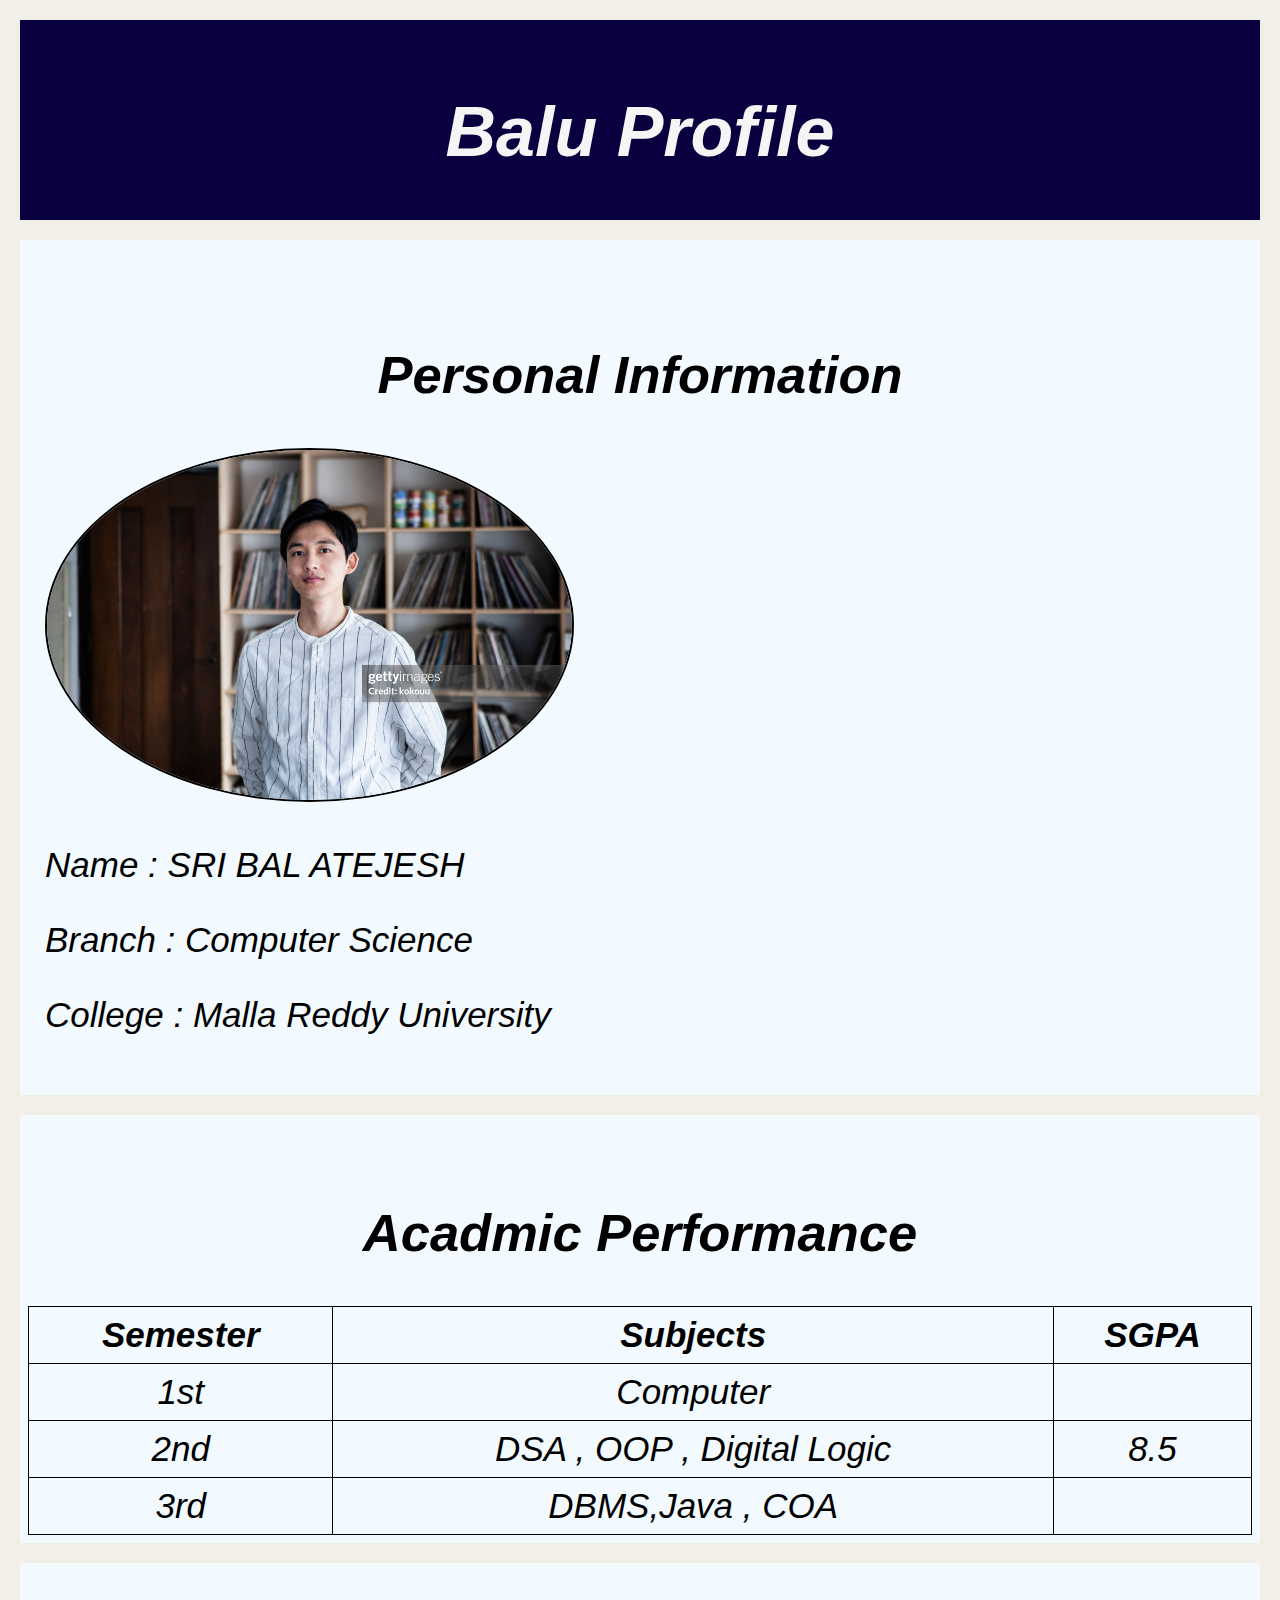
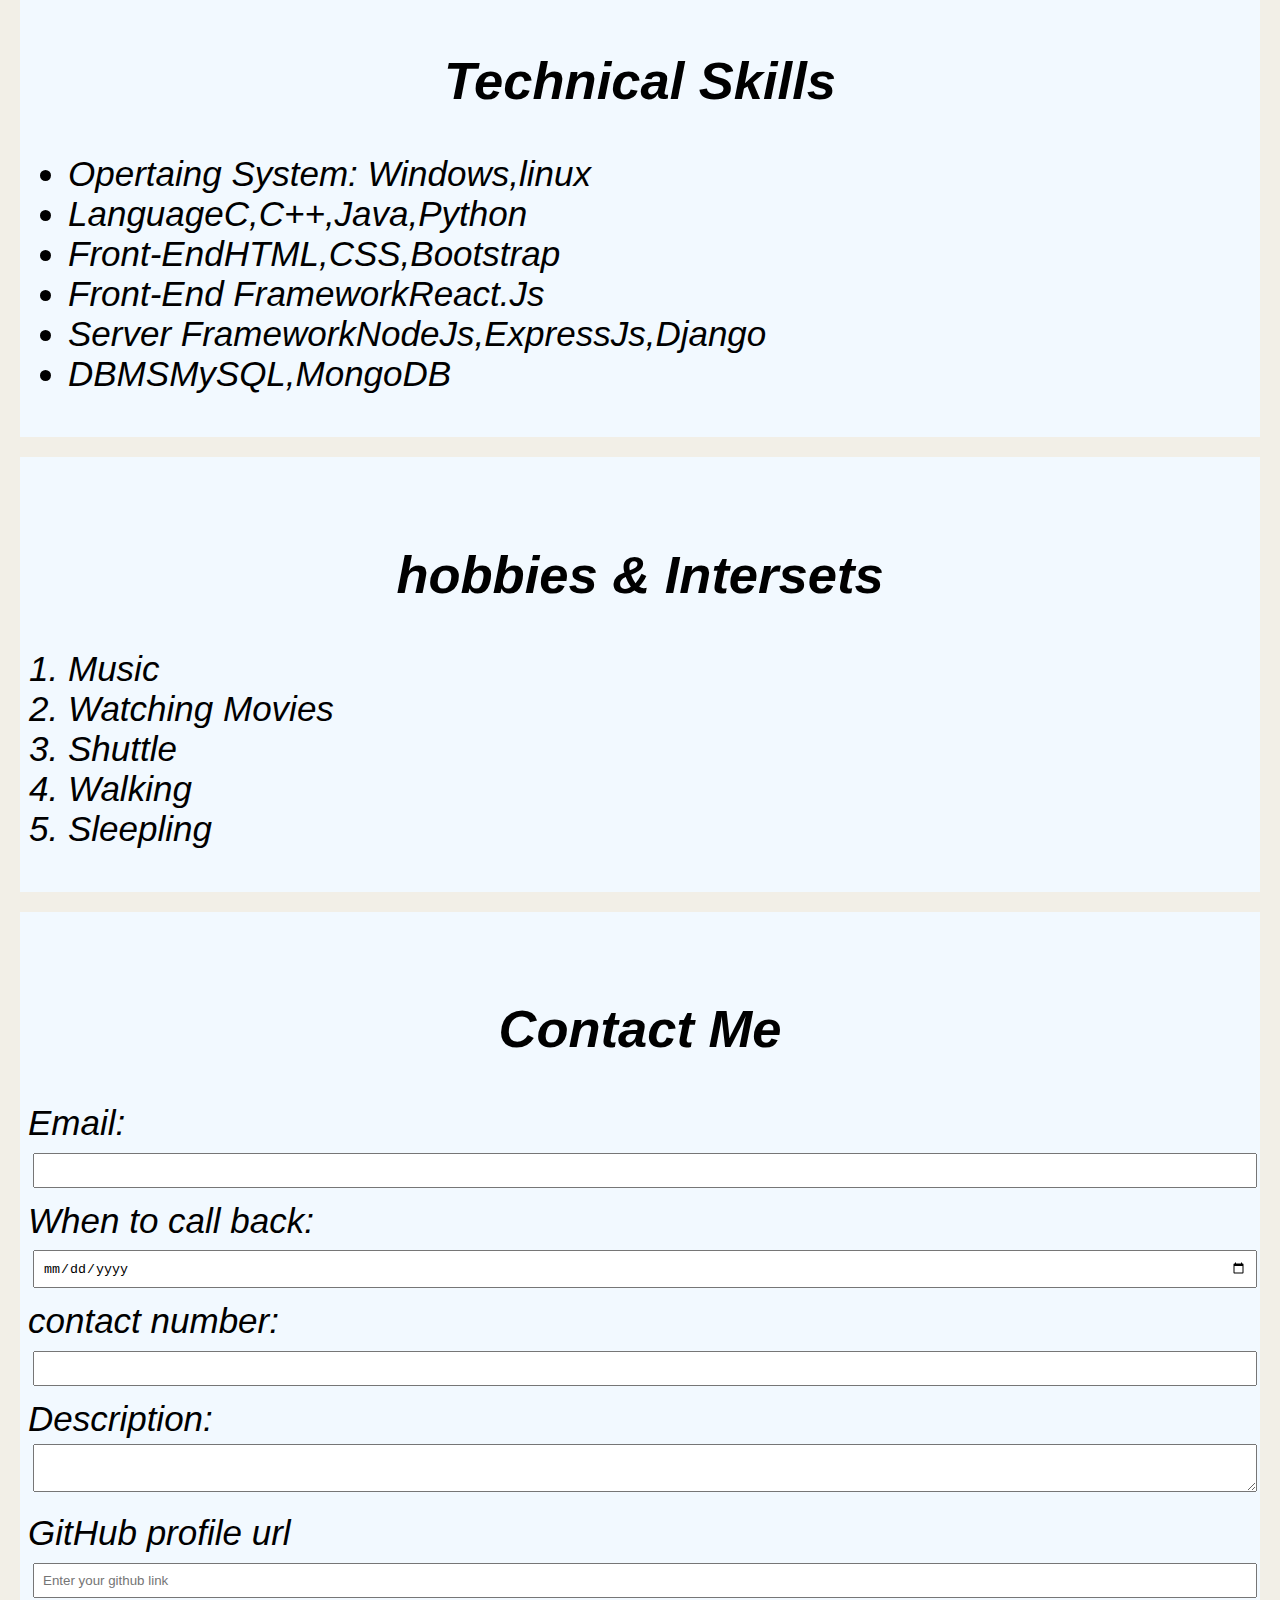
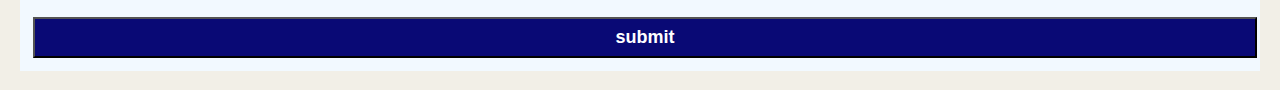
<file: index.html>
<!DOCTYPE html>
<html lang="en">
<head>
    <meta charset="UTF-8">
    <meta name="viewport" content="width=device-width, initial-scale=1.0">
    <meta name="keyword" content="Balu Computer Science Python Full Stack Developer" >
    <meta name="description" content="Profile page of Balu">
    <meta name="author" content="Balu">
    <meta http-equiv="refresh" content="10" url="http://localhost:8080/profile">
    <meta name="robots" content="index,follow">
    <title>Document</title>
    <link rel="stylesheet" href="style.css">
</head>
<body>
    <div class="container">
        <div class="Header">
           <h1> Balu Profile</h1>
        </div>
    <div class="section">
    <h2>Personal Information</h2>
    <img src="gettyimages-1467754763-2048x2048.jpg" height="350">
        <p><strong>Name : </strong>SRI BAL ATEJESH</p>
        <p><strong>Branch : </strong>Computer Science</p>
        <p><strong>College : </strong>Malla Reddy University</p>
    </div>

    
    
    <div class="table">    
<section>
        <h2>Acadmic Performance</h2>
        <table>
            <thead>

                <tr>
                    <th>Semester</th>
                    <th>Subjects</th>
                    <th>SGPA</th>
                </tr>
            </thead>
            <tbody>
                <tr>
                    <td>1st</td>
                    <td>Computer</td>
                    <td></td>
                </tr>
                <tr>
                    <td>2nd</td>
                    <td>DSA , OOP , Digital Logic</td>
                    <td>8.5</td>
                </tr>
                <tr>
                    <td>3rd</td>
                    <td>DBMS,Java , COA</td>
                    <td></td>
                </tr>
            </tbody>
        </table>
    </section>
    </div>
  </div>

  <div class="progrmming">
    <section>
        <h2> Technical Skills</h2>
        <ul>
                <li><Strong>Opertaing System: </Strong>Windows,linux</li>
                <li><strong>Language</strong>C,C++,Java,Python</li>
                <li><strong>Front-End</strong>HTML,CSS,Bootstrap</li>
                <li><strong>Front-End Framework</strong>React.Js</li>
                <li><strong>Server Framework</strong>NodeJs,ExpressJs,Django</li>
                <li><strong>DBMS</strong>MySQL,MongoDB</li>
            </ul>
    </section>
  </div>

  <div class="hobbies">
    <section>
<h2>hobbies & Intersets</h2>
            <ol>
                <li>Music</li>
                <li>Watching Movies</li>
                <li>Shuttle</li>
                <li>Walking</li>
                <li>Sleepling</li>
            </ol>
         </section>
    </section>
</div>


<section class="Contact">
            <h2>Contact Me</h2>
            <form action="">
                <div class="form-group">
                <label for="">Email:</label> 
                <input type="email" name="email" id="email">
                 </div>
                  
                <div class="form-group">
                <label for="">When to call back:</label>
                <input type="date" name="date" id="date">
                </div>

                <div class="form-group">  
                <label for="">contact number:</label>
                <input type="number" name="number" id="number">
                 </div>

                 <div class="form-group">  
                <label for="">Description:</label>
                <textarea name="Description" id="text"></textarea>
                </div>

                <div class="form-group">
                <label for="">GitHub profile url</label>
                <input type="url" name="url" id="url" placeholder="Enter your github link">
            </div>
            
           <div class="form-Group">
                <input type="submit" value="submit">
            </div>

            </form>
        </section>
  </div>
<footer>

</footer>

</body>
</html>
</file>
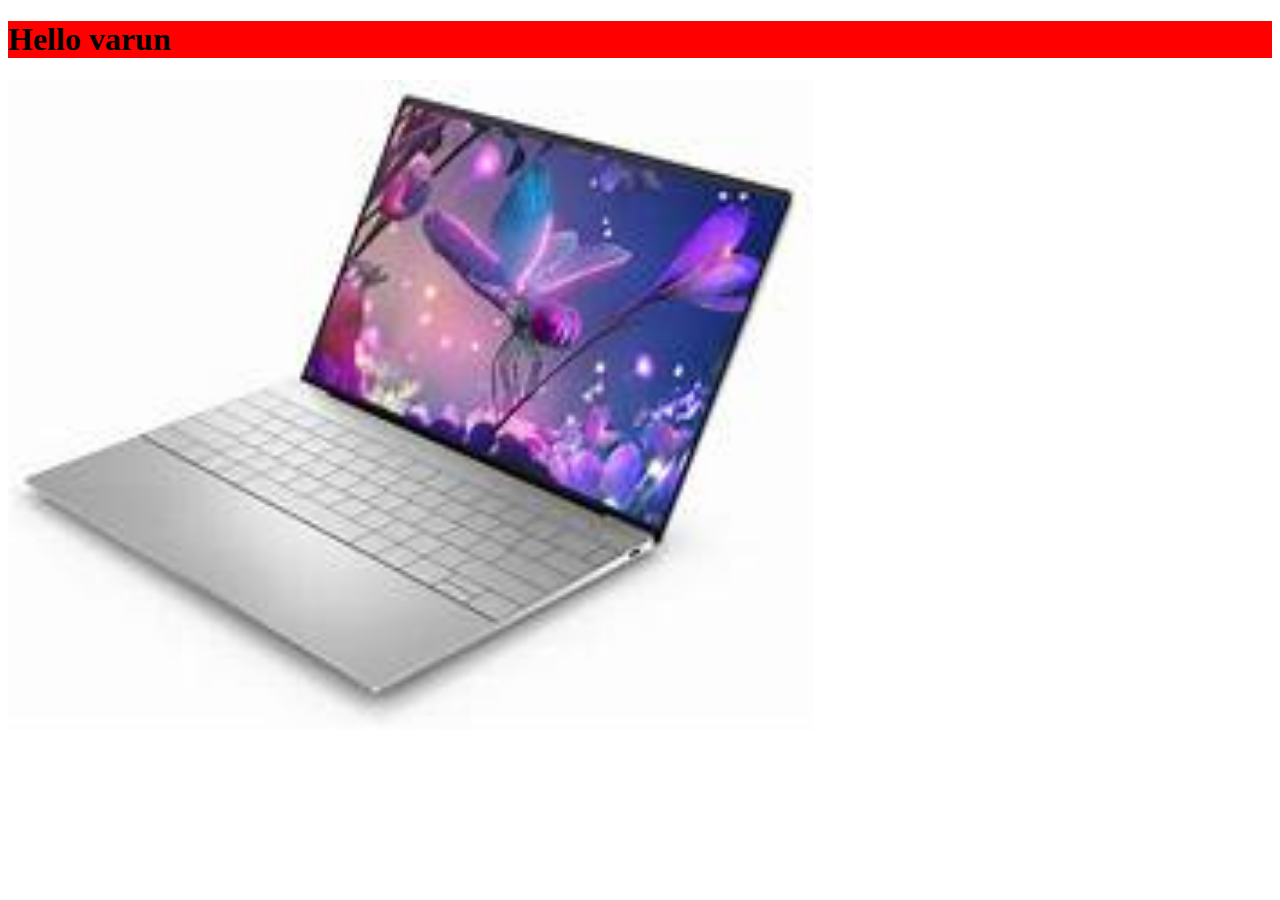
<file: DAY-9/files/index.html>
<!DOCTYPE html>
<html lang="en">
<head>
    <meta charset="UTF-8">
    <meta name="viewport" content="width=device-width, initial-scale=1.0">
    <title>Document</title>
    <link rel="stylesheet" href="/DAY-9/style/style.css">
    
    </style>
</head>
<body>
    <div class="container">
    <h1>Hello varun</h1>
    <img src="/DAY-9/Assests/th.jpeg" height="650"/>
    </div>
</body>
</html>
</file>
<file: style.css>
body{
    font-family: Arial, Helvetica, sans-serif;
    /* background-color: #EFEAEA; */
    background-color: rgb(242, 239, 231);
    margin: 20px;
    font-size: 35px;
    font-weight: 100;
    font-style: italic;
}
.Header{
    background-color: #090040;
    color: whitesmoke;
    height: 150px;
    font: size 16px;
    padding: 25px;
    align-content: center;
    text-align: center;
}
.section{
    margin-top:20px;
    padding: 25px;
    background-color: rgb(242, 249, 255);
    font-family:Arial, Helvetica, sans-serif;
    font-size: 35px;
    font-weight: 100;
    font-style: italic;
}
img{
    border: 2px solid;
    border-radius: 50%;
    text-align: center;
}
.table{
    background-color: rgb(242, 249, 255);
   
}
table{
    width: 100%;
    border-collapse: collapse;
    margin-top: 20px;

  
}
h2{
    padding-top: 35px;
    text-align: center;
}
th,td{
    border:1px solid black;
    padding: 8px;
    text-align: center;
}
section{
    margin-top:20px;
    padding:8px;
    background-color: rgb(242, 249, 255);
}
form input,form textarea{
    width: 100%;
    padding: 8px;
    margin: 5px;
    box-sizing: border-box;
}
label{
    font-size: 35px;
    font-weight: 100;
    font-style: italic;
}
.form-group{
    margin-bottom: 8px;
}
input[type="submit"]{
    background-color: rgb(9 , 9 , 117);
    color: white;
    font-weight: bold;
    font-size: 18px;
    padding-bottom: 8px;

}
</file>
<file: DAY-9/style/style.css>
h1{
    background-color: red;
}
</file>
